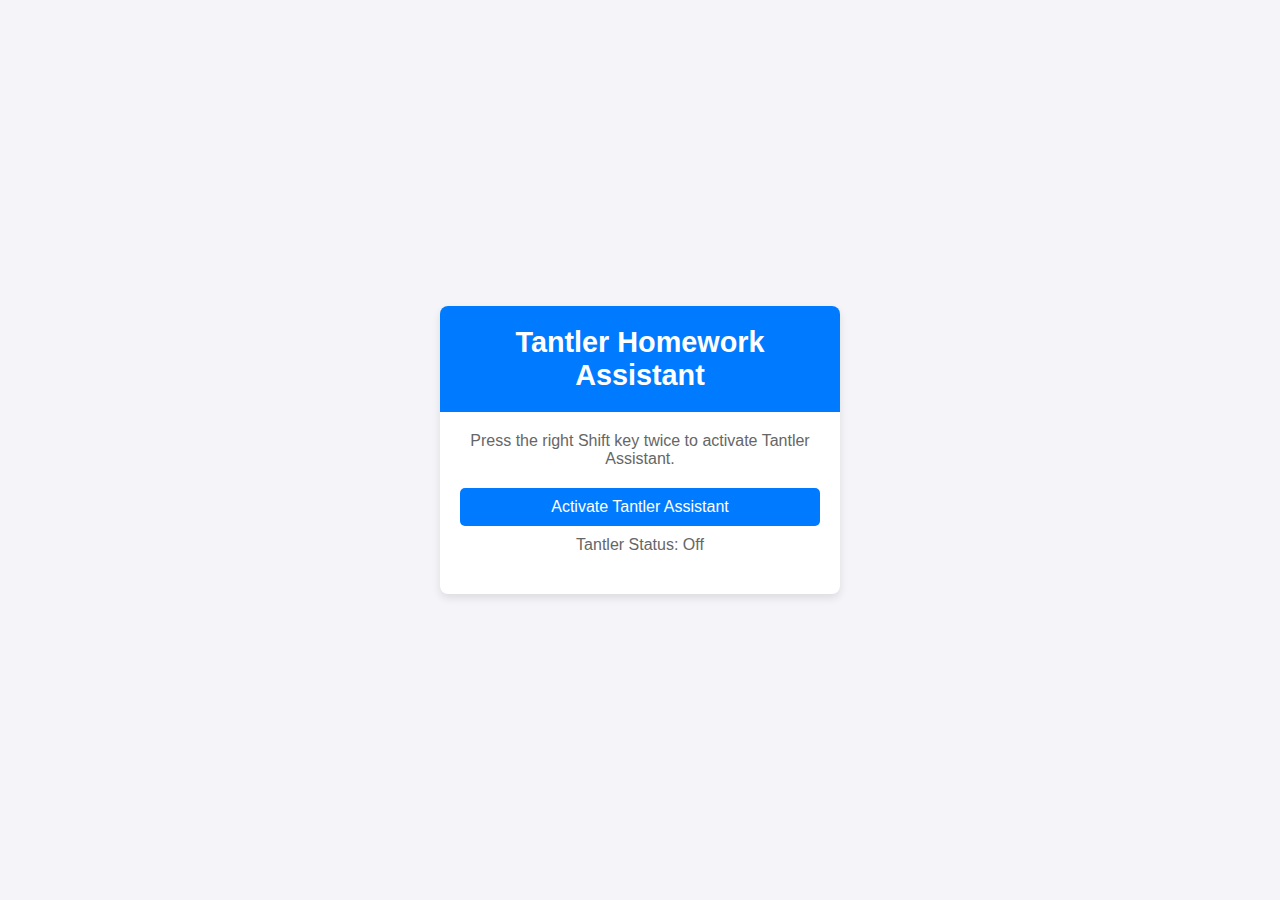
<file: index.html>
<!DOCTYPE html>
<html lang="en">
<head>
  <meta charset="UTF-8">
  <meta name="viewport" content="width=device-width, initial-scale=1.0">
  <title>Tantler Homework Assistant</title>
  <!-- Linking to the main CSS file -->
  <link rel="stylesheet" href="./main/style.css">
</head>
<body>
  <div class="main-container">
    <div class="card">
      <div class="card-header">
        <h1>Tantler Homework Assistant</h1>
      </div>
      <div class="card-body">
        <p>Press the right Shift key twice to activate Tantler Assistant.</p>
        <button id="activate-btn" class="btn btn-primary">Activate Tantler Assistant</button>
        <button id="deactivate-btn" class="btn btn-danger hidden">Deactivate Tantler</button>
        <p id="status">Tantler Status: Off</p>
      </div>
    </div>
  </div>
  <!-- Linking to the main JS file -->
  <script src="./main/script.js"></script>
</body>
</html>
</file>
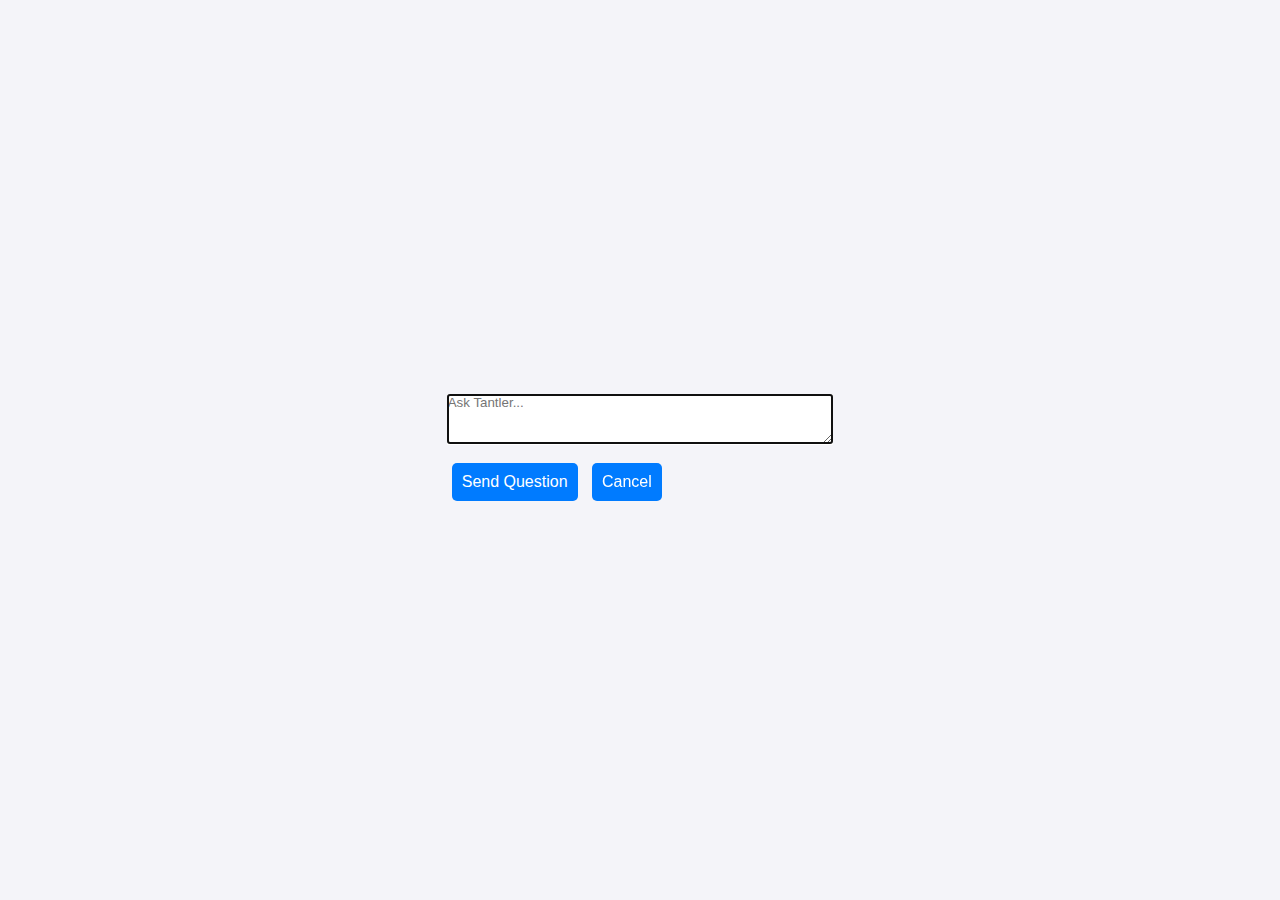
<file: assistant/assistant.html>
<!DOCTYPE html>
<html lang="en">
<head>
  <meta charset="UTF-8">
  <meta name="viewport" content="width=device-width, initial-scale=1.0">
  <title>Tantler Assistant</title>
  <link rel="stylesheet" href="assistant.css">
</head>
<body>
  <div class="assistant-container">
    <textarea id="prompt-input" placeholder="Ask Tantler..." autofocus></textarea>
    <button id="send-prompt-btn" class="btn">Send Question</button>
    <button id="cancel-btn" class="btn">Cancel</button>
    <div id="response" class="response hidden"></div>
  </div>
  <!-- Correctly linking to the assistant.js file -->
  <script src="assistant.js"></script>
</body>
</html>
</file>
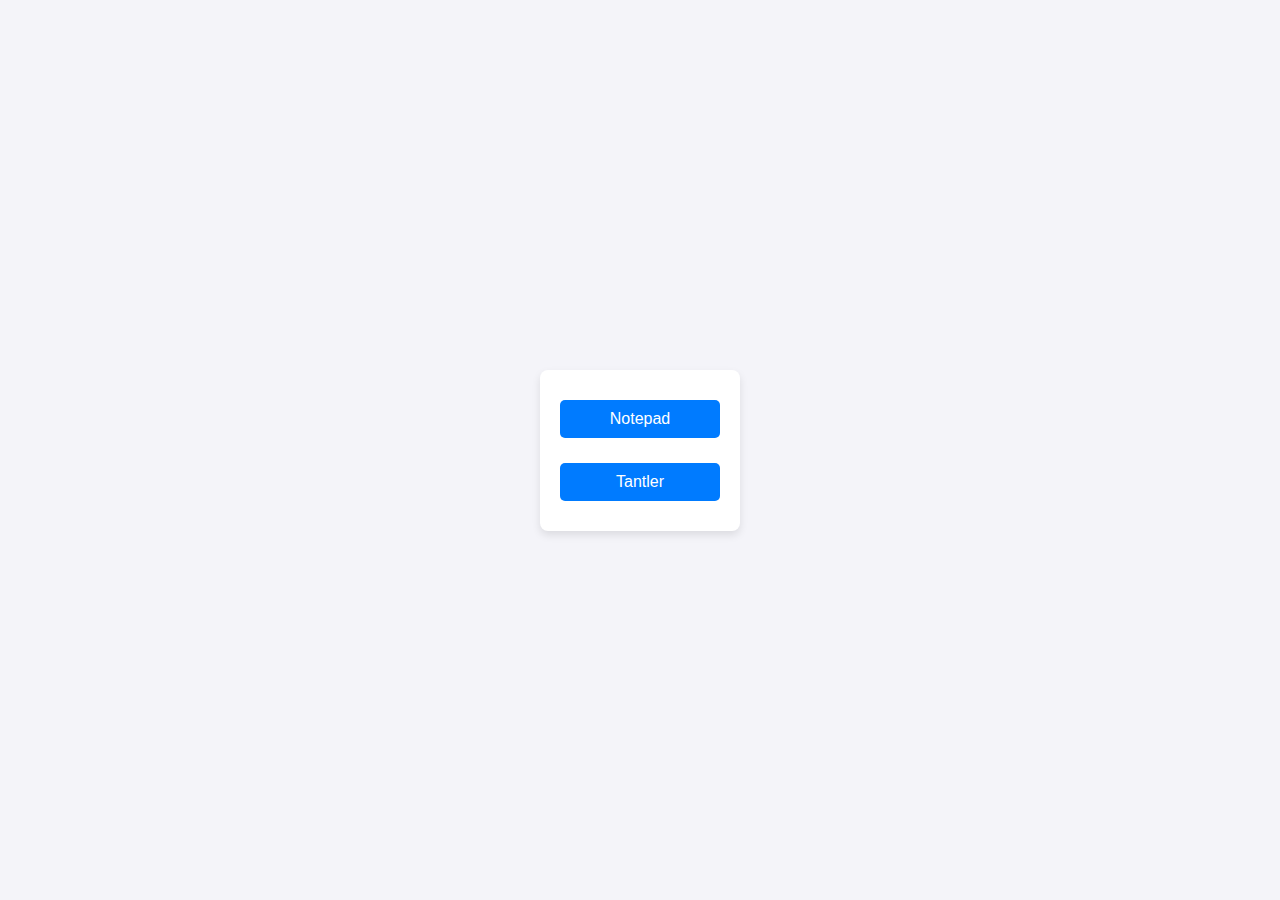
<file: cmd/cmd.html>
<!DOCTYPE html>
<html lang="en">
<head>
  <meta charset="UTF-8">
  <meta name="viewport" content="width=device-width, initial-scale=1.0">
  <title>Command Center</title>
  <link rel="stylesheet" href="cmd.css">
</head>
<body>
  <div class="cmd-container">
    <button id="notepad-btn" class="cmd-btn">Notepad</button>
    <button id="tantler-btn" class="cmd-btn">Tantler</button>
  </div>
  <script src="cmd.js"></script>
</body>
</html>
</file>
<file: main/style.css>
/* Reset */
* {
  box-sizing: border-box;
  margin: 0;
  padding: 0;
  font-family: 'Arial', sans-serif;
}

body {
  background-color: #f4f4f9;
  display: flex;
  justify-content: center;
  align-items: center;
  height: 100vh;
  color: #333;
}

.main-container {
  display: flex;
  justify-content: center;
  align-items: center;
  height: 100%;
  width: 100%;
}

.card {
  background: #fff;
  border-radius: 8px;
  box-shadow: 0 4px 8px rgba(0, 0, 0, 0.1);
  max-width: 400px;
  width: 100%;
  overflow: hidden;
}

.card-header {
  background-color: #007bff;
  color: white;
  padding: 20px;
  text-align: center;
}

.card-header h1 {
  margin: 0;
  font-size: 1.8em;
}

.card-body {
  padding: 20px;
  text-align: center;
}

.card-body p {
  margin-bottom: 20px;
  color: #666;
}

.btn {
  padding: 10px 20px;
  border: none;
  border-radius: 5px;
  cursor: pointer;
  font-size: 1em;
  margin: 10px 0;
  display: block;
  width: 100%;
}

.btn-primary {
  background-color: #007bff;
  color: white;
}

.btn-primary:hover {
  background-color: #0056b3;
}

.btn-danger {
  background-color: #dc3545;
  color: white;
}

.btn-danger:hover {
  background-color: #c82333;
}

.hidden {
  display: none;
}

.status {
  margin-top: 20px;
}
</file>
<file: assistant/assistant.css>
/* Reset */
* {
  box-sizing: border-box;
  margin: 0;
  padding: 0;
  font-family: 'Arial', sans-serif;
  overflow: hidden; /* Prevent scrolling */
}

body {
  background-color: #f4f4f9;
  display: flex;
  justify-content: center;
  align-items: center;
  height: 100vh;
  color: #333;
  overflow: hidden; /* Prevent scrolling */
}

.popup-container {
  background: #fff;
  border-radius: 8px;
  box-shadow: 0 4px 8px rgba(0, 0, 0, 0.1);
  max-width: 400px;
  width: 100%;
  padding: 20px;
  text-align: center;
}

textarea {
  width: 100%;
  height: 50px;
  margin-bottom: 10px;
}

.buttons {
  display: flex;
  justify-content: space-between;
}

button {
  flex: 1;
  margin: 5px;
  padding: 10px;
  background-color: #007bff;
  color: white;
  border: none;
  border-radius: 5px;
  cursor: pointer;
  font-size: 1em;
}

button:hover {
  background-color: #0056b3;
}

.btn-danger {
  background-color: #dc3545;
}

.btn-danger:hover {
  background-color: #c82333;
}

.hidden {
  display: none;
}

.loading {
  margin-top: 10px;
}

#response {
  margin-top: 10px;
  padding: 10px;
  background-color: #f1f1f1;
  border: 1px solid #ccc;
  width: 100%;
  height: auto;
}
</file>
<file: cmd/cmd.css>
/* Reset */
* {
  box-sizing: border-box;
  margin: 0;
  padding: 0;
  font-family: 'Arial', sans-serif;
}

body {
  background-color: #f4f4f9;
  display: flex;
  justify-content: center;
  align-items: center;
  height: 100vh;
  color: #333;
}

.cmd-container {
  background: #fff;
  border-radius: 8px;
  box-shadow: 0 4px 8px rgba(0, 0, 0, 0.1);
  max-width: 200px;
  width: 100%;
  padding: 20px;
  text-align: center;
}

.cmd-btn {
  width: 100%;
  padding: 10px 15px;
  margin: 10px 0;
  border: none;
  border-radius: 5px;
  background-color: #007bff;
  color: white;
  font-size: 1em;
  cursor: pointer;
  transition: background-color 0.3s ease;
}

.cmd-btn:hover {
  background-color: #0056b3;
}

.cmd-btn:not(:last-child) {
  margin-bottom: 15px;
}
</file>
